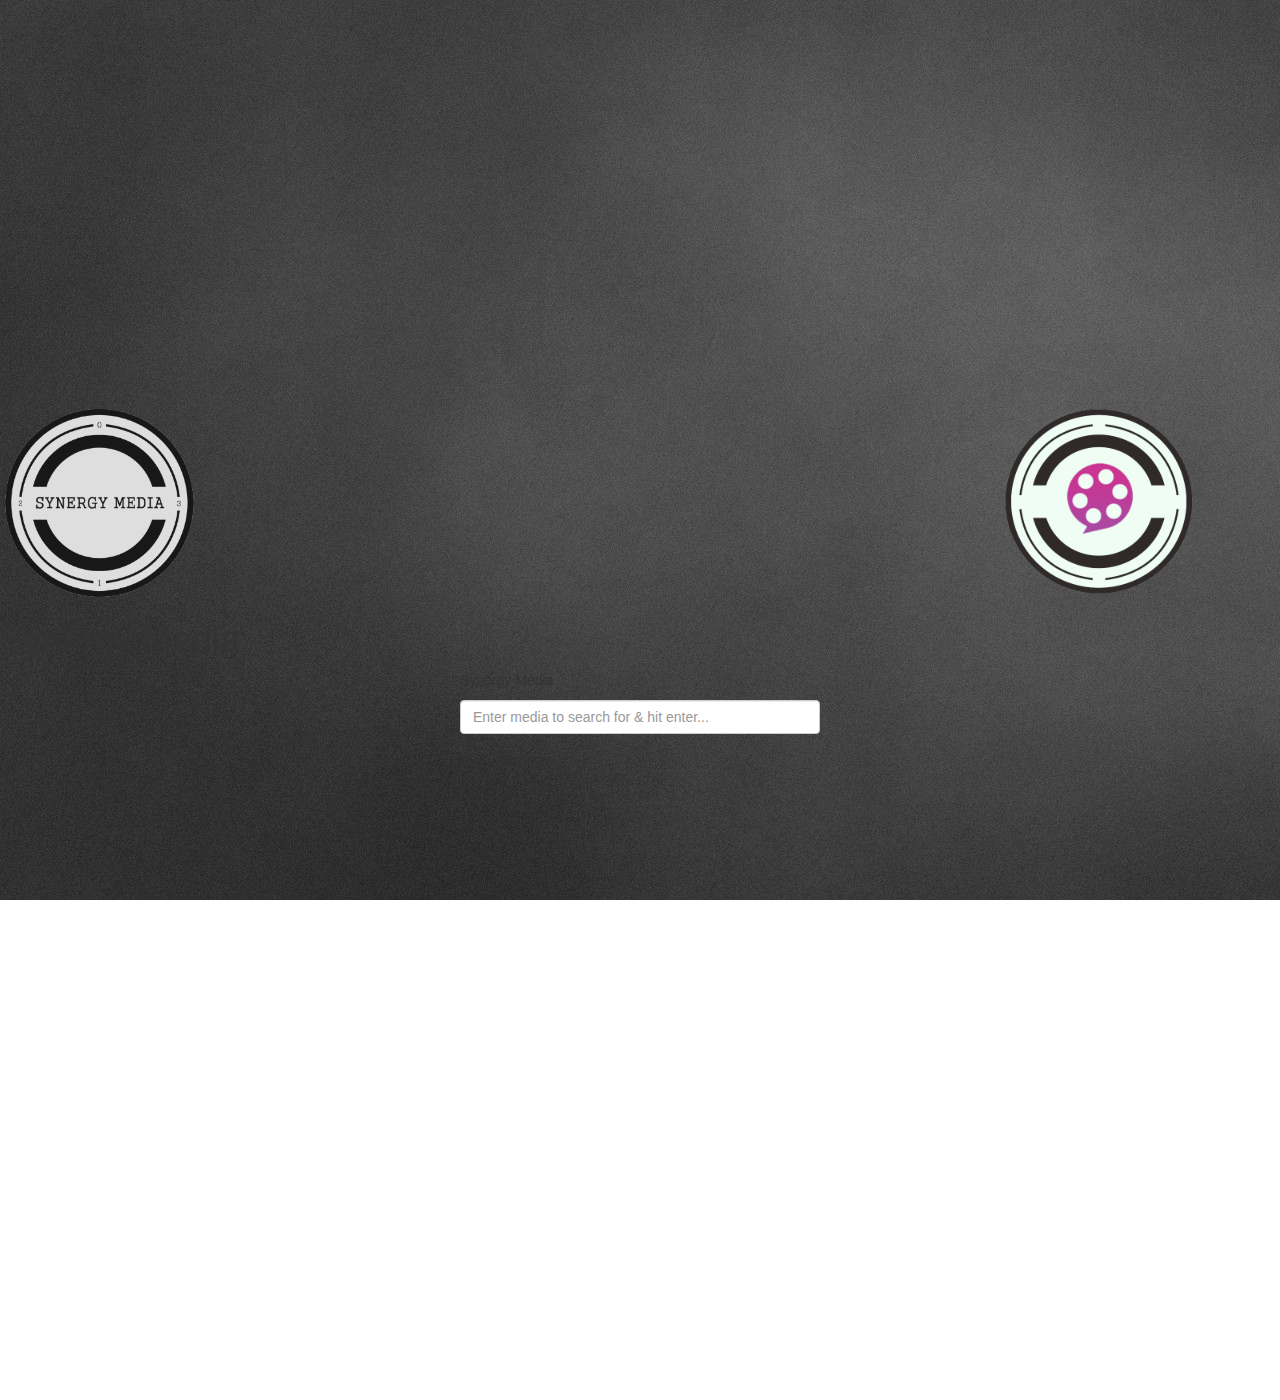
<file: music.html>
<!DOCTYPE html>
<html lang="en">
  <head>
    <meta charset="utf-8">
    <meta http-equiv="X-UA-Compatible" content="IE=edge">
    <meta name="viewport" content="width=device-width, initial-scale=1">
    <!-- The above 3 meta tags *must* come first in the head; any other head content must come *after* these tags -->
    <title>Synergy Media Search</title>

    <!-- Bootstrap -->
    <link href="css/mine.css" rel="stylesheet">
    <link href="css/bootstrap.min.css" rel="stylesheet">
	<link href='http://fonts.googleapis.com/css?family=Lobster' rel='stylesheet' type='text/css'>

    <script type="text/javascript" src="js/konami.js"></script>

    <!-- HTML5 shim and Respond.js for IE8 support of HTML5 elements and media queries -->
    <!-- WARNING: Respond.js doesn't work if you view the page via file:// -->
    <!--[if lt IE 9]>
      <script src="https://oss.maxcdn.com/html5shiv/3.7.2/html5shiv.min.js"></script>
      <script src="https://oss.maxcdn.com/respond/1.4.2/respond.min.js"></script>
    <![endif]-->
    <script type="text/javascript" src="https://ajax.googleapis.com/ajax/libs/jquery/1.7.0/jquery.min.js"></script>
    <script type="text/javascript" src="https://www.google.com/jsapi"></script>
    <script src="http://ajax.googleapis.com/ajax/libs/jquery/1.8.2/jquery.min.js"></script>
    <script type="text/javascript" src="http://static.echonest.com/demo/common/get_key_with_callback.js"></script>
  </head>

  <body background="images/background.jpg" alt="Background">
  <!-- Begin page content -->

            <div class="col-lg-12">
              <div class="row ">
                    <img id="Logo" class="circleImages" src="images/LogoTransparent.png" alt="Logo">
                    <h1>Synergy Media</h1>
              </div>
          </div>

  	<!-- End SlidesJS Required: Start Slides -->
  	<script>
  	$(function(){
  		$("#slides").slidesjs({
  			play: {
  				active: false,
  				effect: "slide",
  				interval: 3000,
  				auto: true,
  				swap: true,
  				pauseOnHover: false,
  				restartDelay: 2000
  			},
  			navigation: false
  		});
  	});
	</script>

	<script type="text/javascript">
		var easter_egg = new Konami(function(){
			var w = 400;
        	var h = 400;
        	var left = Number((screen.width/2)-(w/2));
        	var tops = Number((screen.height/2)-(h/2));
			window.alert("You've enetered the Konami Code!");
			window.open ("https://embed.spotify.com/?uri=spotify:track:7ixxyJJJKZdo8bsdWwkaB6",'', 'toolbar=no, location=no, directories=no, status=no, menubar=no, scrollbars=no, resizable=no, copyhistory=no, width='+w+', height='+h+', top='+tops+', left='+left);
		});
	</script>

	<!-- Film and Music images-->
		<section id="MediaImages">
			<img id="Film" class="circleImages" src="images/FilmSynergyTransparent.png" alt="Film Logo">
			<img id="Music" class="circleImages" src="images/MusicSynergyTransparent.png" alt="Music Logo">
	</section>

	<div class="container">
	    <div class="row vertical-center-row">

		        <div class="col-lg-12">
	            <div class="row ">
	                <div id="search" class="col-xs-4 col-xs-offset-4"><p>Synergy Media</p>
					                <input title="Artist"type="text" id="artist"class="form-control" placeholder="Enter media to search for & hit enter..." onkeydown="if (event.keyCode == 13) newArtist()" name="artist"/>
					       </div><!-- /.col-lg-6 -->
	            </div>
	        </div>
	    </div>
	</div>



  <div id="info"> </div>
  <div id="all_results">
      <div id='tracks'>
          <h2>Spotify Results:</h2>
          <div id="results"> </div>
      </div>
  <h2>Deezer Results:</h2>
  </div>

  <div id="info"> </div>
  <div id='playlist'> </div>
  <!-- End SlidesJS Required -->
  	<footer class="site-footer">
  		<div id="sliderbody">
  			<!-- SlidesJS Required: Start Slides -->
  			<!-- The container is used to define the width of the slideshow -->
  			<div class="container">
  				<div id="slides">
  					<img src="images/top1-slider.jpg" alt="Albums from 2011">
  					<img src="images/james.jpg" alt="James Bond">
  					<img src="images/usher.jpg" alt="Usher Songs">
  					<img src="images/disney.jpg" alt="Disney Films">
  					<img src="images/onedirection.png" alt="One Direction">
  					<img src="images/ironman.jpg" alt="Iron Man Films">
  				</div>
  			</div>
  		</div>
	</footer>
  </body>

    <!-- jQuery (necessary for Bootstrap's JavaScript plugins) -->
    <script src="https://ajax.googleapis.com/ajax/libs/jquery/1.11.2/jquery.min.js"></script>
    <!-- Include all compiled plugins (below), or include individual files as needed -->
    <script src="js/bootstrap.min.js"></script>

    <script type="text/javascript">

    jQuery.ajaxSettings.traditional = true;

    var embed = '<iframe src="https://embed.spotify.com/?uri=TRACK_URI" style="width:100px; height:100px;" frameborder="0" allowTransparency="true">';


    function fetchArtistPlaylist(artist,  wandering, variety) {
        var url = 'http://developer.echonest.com/api/v4/playlist/static?api_key=BKN4JQVLVFTTANQT1 &callback=?';

        $("#all_results").hide();
        info("Creating the playlist ...");
        $.getJSON(url, { 'artist': artist, 'format':'jsonp',
                'bucket': [ 'id:spotify', 'tracks'], 'limit' : true,
                'results': 12, 'type':'artist-radio', 'variety' : variety,
                'distribution' : wandering ? 'wandering' : 'focused' }, function(data) {

            info("");
            $("#results").empty();
            $("#all_results").show();

            for (var i = 0; i < data.response.songs.length; i++) {
                var song = data.response.songs[i];
                var tid = song.tracks[0].foreign_id.replace('-WW', '');
                var tembed = embed.replace('TRACK_URI', tid);
                var li = $("<span>").html(tembed);
                $("#results").append(li);
            }
        });
    }


    function newArtist() {
        var artist = $("#artist").val();
        fetchArtistPlaylist(artist, false, .2);
    }

    function info(txt) {
        $("#info").text(txt);
    }


    $(document).ready(function() {
        $("#go").removeAttr("disabled");
        $("#all_results").hide();
    });
    </script>

    <script type="text/javascript">

    var DEEZER_DEMO_API_KEY='BKN4JQVLVFTTANQT1';

    var audio
    jQuery.ajaxSettings.traditional = true;


    function createSongDiv(song) {
        var songDiv = $("<div class='sdiv' id=" + song.id + "-div>");
        return songDiv;
    }

    function addSongs(songs) {
        var playlist = $("#playlist");

        for (var i = 0; i < songs.length; i++) {
            var div = createSongDiv(songs[i]);
            playlist.append(div);
            fetchDeezerTrack(songs[i], div);
        }
    }


    function fetchDeezerTrack(song, div) {
        if (song.tracks.length > 0) {
            var tid = song.tracks[0].foreign_id.split(':')[2];
            var url = 'http://api.deezer.com/2.0/track/' + tid + '?callback=?'

            jQuery.getJSON(url, { output:'jsonp'},
                function(data) {
                    var link = $("<a target='deezer'>").attr('href', data.link);
                    var cover = $("<img class='timg'>").attr('src', data.album.cover).attr("style", "float:left");
                    link.append(cover);
                    div.append(link);

                    var tdiv = $("<div class='tdiv'>");
                    tdiv.append( $("<div class='title'>").text(data.title));
                    tdiv.append( $("<div>").text(data.album.title));
                    tdiv.append( $("<div>").text(data.artist.name));
                    div.append(tdiv);
                    div.append(createPlayer(data.preview));
                    div.append($('<br clear="left">'));
                }
            );
        }
    }

    function createPlayButton(audio) {
        var button = $("<button>").text("preview");
        button.click(
            function()  {
                alert("Playing " + audio);
            }
        );
        return button;
    }

    function createPlayer(audio) {
        var player = $("<audio class='player' preload='none' controls='controls'>").attr("src", audio);
        return player;
    }


    function info(msg) {
        $("#info").text(msg);
    }

    function fetchPlaylist(artist) {
        info("Getting playlist for " + artist);
        $("#playlist").empty();
        var url = 'http://developer.echonest.com/api/v4/playlist/static?callback=?'
        jQuery.getJSON(url,
            {   artist:artist,
                type:'artist-radio',
                format:'jsonp',
                bucket: ['id:deezer', 'tracks'],
                limit: true,
                'api_key' : DEEZER_DEMO_API_KEY
            },
            function(data) {
                info("");
                if (data.response.status.code == 0) {
                    var songs = data.response.songs;
                    addSongs(songs);
                } else {
                    info("Can't create a playlist for " + artist);
                }
            }
        );
    }

    function initUI() {
        $("#artist").keypress(
            function(e) {
                if(e.which == 13) {
                    var artist = $("#artist").val();
                    fetchPlaylist(artist);
                }
            }
        );
    }


    $(document).ready(function() {
        fetchApiKey( function(api_key, isLoggedIn) {
            DEEZER_DEMO_API_KEY = api_key;
            initUI();
        });
    });

    </script>
</html>
</file>
<file: css/mine.css>
body{
	height: 500px;
	background-attachment: fixed;
}

img.circleImages { 
width: 200px;
height: 200px; 
}

#bannerH1{
  text-align: center;
  border-width: 10px;
  border-color: white;

}

#Logo{
  margin: auto;
}

#MediaImages{
	display: block;
	margin: auto;
	position: absolute;
	margin-left: 900px;
}

#Film{
	margin: auto;
	margin-left: 100px;
}

#Music{ 
	margin: auto;
	margin-left: 600px;
}

.searchContainer{
	width: 500px;
	margin: auto;
}

/* Start of CSS for slider */

 #sliderBody {
      -webkit-font-smoothing: antialiased;
      font: normal 15px/1.5 "Helvetica Neue", Helvetica, Arial, sans-serif;
      color: #232525;
      padding-top: 70px;
    }

    #slides .slidesjs-navigation {
      margin-top:3px;
    }

    #slides .slidesjs-previous {
      margin-right: 5px;
      float: left;
    }

    #slides .slidesjs-next {
      margin-right: 5px;
      float: left;
    }

    .slidesjs-pagination {
      margin: 6px 0 0;
      float: right;
      list-style: none;
    }

    .slidesjs-pagination li {
      float: left;
      margin: 0 1px;
    }

    .slidesjs-pagination li a {
      display: block;
      width: 13px;
      height: 0;
      padding-top: 13px;
      background-image: url(/img/pagination.png);
      background-position: 0 0;
      float: left;
      overflow: hidden;
    }

    .slidesjs-pagination li a.active,
    .slidesjs-pagination li a:hover.active {
      background-position: 0 -13px
    }

    .slidesjs-pagination li a:hover {
      background-position: 0 -26px
    }

    #slides a:link,
    #slides a:visited {
      color: #333
    }

    #slides a:hover,
    #slides a:active {
      color: #9e2020
    }

    .navbar {
      overflow: hidden
    }


	#slides {
		display: none;
    }

    .container {
		margin: 0 auto;
		width: 900px;
		height: 300px;
		margin-top: 400px;
    }

    /* For tablets & smart phones */
    @media (max-width: 767px) {
      body {
        padding-left: 20px;
        padding-right: 20px;
      }
      .container {
        width: auto
      }
      #Title{
       margin-right: -25px;
       width: 600px;
       height: auto;
       margin-bottom: 50px;
      }
/*      #Logo{
       margin-left: 160px;
       margin-bottom: 50px;
      } */
      #Music{
       float: left;
       margin-left: -200px;
      }
      #Film{
       float: left;
       margin-right: -300px;
       margin-left: -0px;
      }

    }

    /* For smartphones */
    @media (max-width: 480px) {
      .container {
        width: auto
      }
    }

    /* For smaller displays like laptops */
    @media (min-width: 768px) and (max-width: 1250px) {
      .container {
        width: 724px
      }
      #MediaImages{
         margin-left: 50px;
      }
      #Film{
      	margin-left: 10px;
      }
      #Music{
      	margin-left: 200px;
      }
      #Title{
      	margin-right: 15px;
      	margin-bottom: 0px;
      }
/*      #Logo{
      	margin-bottom: 100px;
      }*/
    }

    /* For larger displays */
    @media (min-width: 1200px) {
      .container {
        width: 1170px
      }
    }
	/* End of CSS for slider */

/
</file>
